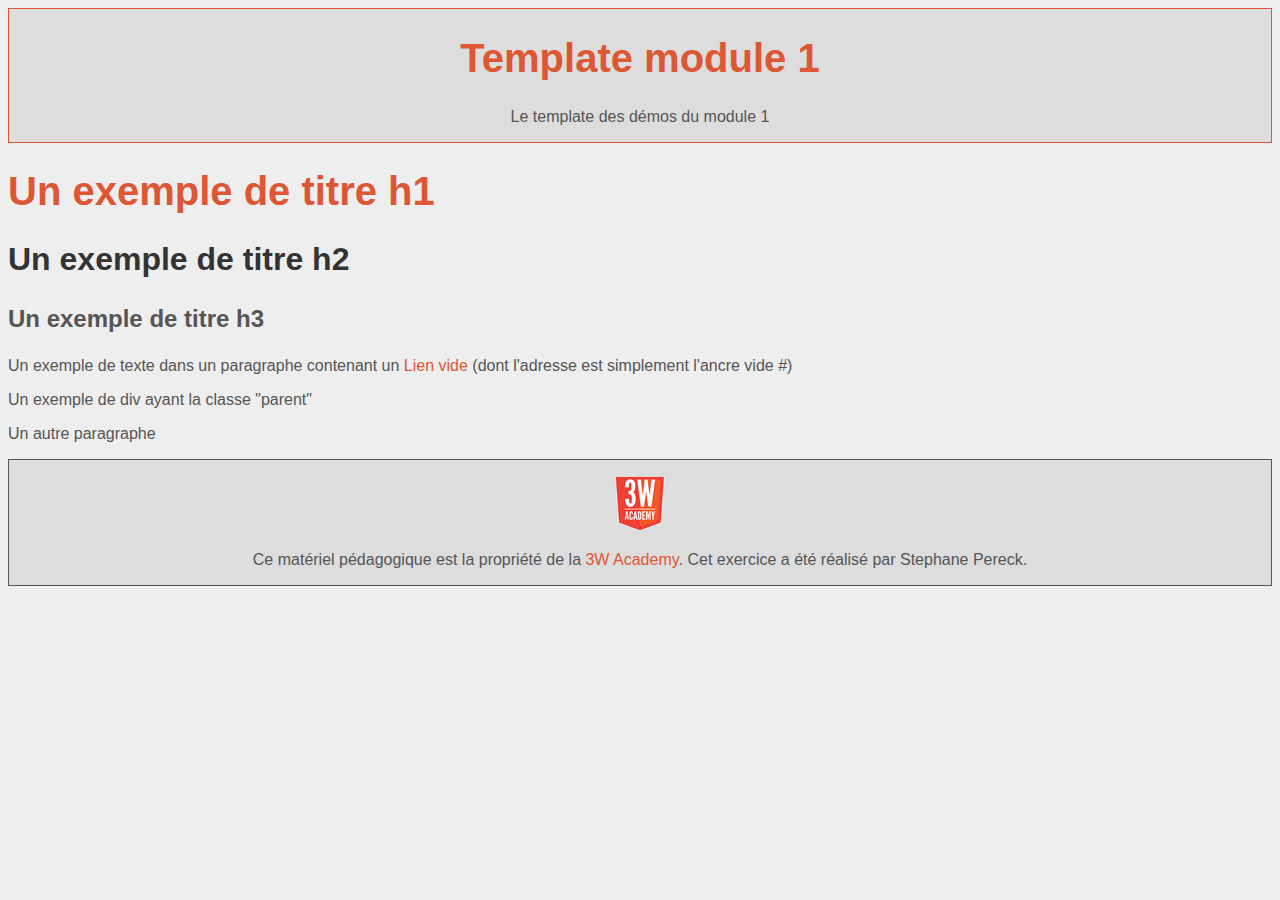
<file: INT1/Template module 1/index.html>
<!doctype html>
<html lang="fr">
<head>
    <meta charset="UTF-8">
	<meta name="description" content="Le template des démos du module 1">
	<title>Template module 1</title>
	<link rel="stylesheet" href="css/common-v1.css" type="text/css" />
</head>
<body>
    <header class="header">
        <h1>Template module 1</h1>
        <p>Le template des démos du module 1</p>
    </header>
    <main>
        <h1>Un exemple de titre h1</h1>
        
        <h2>Un exemple de titre h2</h2>
        
        <h3>Un exemple de titre h3</h3>
        
        <p>
            Un exemple de texte dans un paragraphe contenant un 
            <a href="#">Lien vide</a>
            (dont l'adresse est simplement l'ancre vide #)
        </p>
        
        <div class="parent">Un exemple de div ayant la classe "parent"</div>
        
        <p>Un autre paragraphe</p>
    </main>
    
    <footer class="footer">
		<p><a rel="license" href="https://3wa.fr/propriete-materiel-pedagogique/"><img alt="Propriété de la 3W Academy" src="images/logo-3wa.png"></a></p>
		<p>Ce matériel pédagogique est la propriété de la <a rel="license" href="https://3wa.fr/propriete-materiel-pedagogique/">3W Academy</a>. Cet exercice a été réalisé par Stephane Pereck.</p>
	</footer>
</body>
</html>
</file>
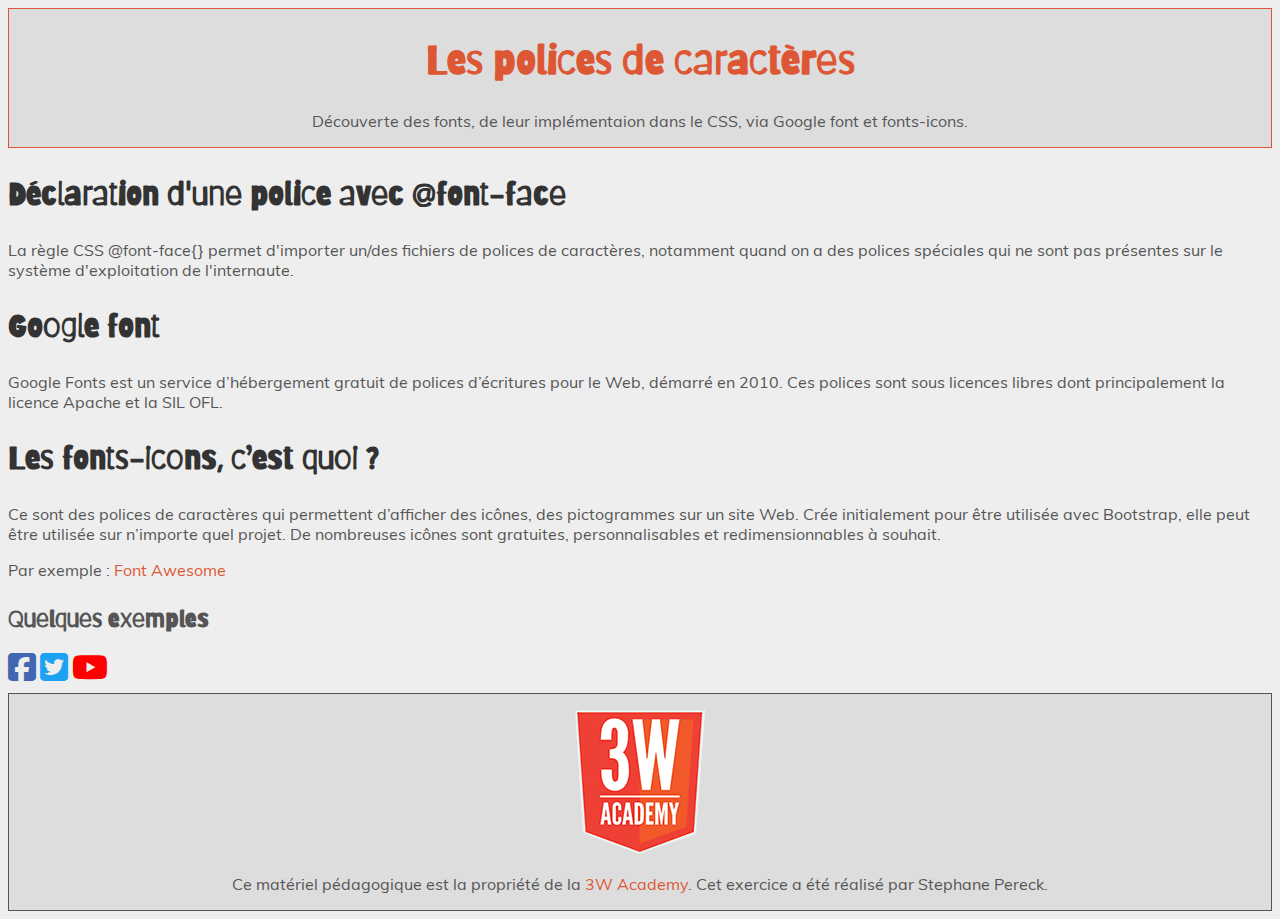
<file: INT1/Les polices de caracteres/correction/index.html>
<!doctype html>
<html lang="fr">
<head>
    <meta charset="UTF-8">
	<meta name="description" content="Découverte des fonts, de leur implémentaion dans le CSS, via Google font et fonts-icons.">
	<title>Les polices de caractères</title>
	<link rel="preconnect" href="https://fonts.googleapis.com">
    <link rel="preconnect" href="https://fonts.gstatic.com" crossorigin>
    <link href="https://fonts.googleapis.com/css2?family=Barriecito&display=swap" rel="stylesheet">
	<link rel="stylesheet" href="https://cdnjs.cloudflare.com/ajax/libs/font-awesome/6.7.2/css/all.min.css" integrity="sha512-Evv84Mr4kqVGRNSgIGL/F/aIDqQb7xQ2vcrdIwxfjThSH8CSR7PBEakCr51Ck+w+/U6swU2Im1vVX0SVk9ABhg==" crossorigin="anonymous" referrerpolicy="no-referrer" />
	<link rel="stylesheet" href="css/common-v1.css" type="text/css" />
	<link rel="stylesheet" href="css/theme.css" type="text/css" />
</head>
<body>
    <header class="header">
        <h1>Les polices de caractères</h1>
        <p>Découverte des fonts, de leur implémentaion dans le CSS, via Google font et fonts-icons.</p>
    </header>
    <main>
        <article>
            <h2>Déclaration d'une police avec @font-face</h2>
            <p>La règle CSS @font-face{} permet d'importer un/des fichiers de polices de caractères, notamment quand on a des polices spéciales qui ne sont pas présentes sur le système d'exploitation de l'internaute.</p>
        </article>
		<article>
			<h2>Google font</h2>
			<p>Google Fonts est un service d’hébergement gratuit de polices d’écritures pour le Web, démarré en 2010. Ces polices sont sous licences libres dont principalement la licence Apache et la SIL OFL.</p>
		</article>
		<article>
			<h2>Les fonts-icons, c’est quoi ?</h2>
			<p>Ce sont des polices de caractères qui permettent d’afficher des icônes, des pictogrammes sur un site Web. Crée initialement pour être utilisée avec Bootstrap, elle peut être utilisée sur n’importe quel projet. De nombreuses icônes sont gratuites, personnalisables et redimensionnables à souhait.</p>
			<p>Par exemple : <a href="https://fontawesome.com" target="_blank">Font Awesome</a></p>
			<h3>Quelques exemples</h3>
		    <p>
		        <a href="https://www.facebook.com" target="_blank"><i class="fa-brands fa-square-facebook fa-2xl"></i></a>
		        <a href="https://twitter.com" target="_blank"><i class="fa-brands fa-square-twitter fa-2xl"></i></a>
		        <a href="https://www.youtube.com" target="_blank"><i class="fa-brands fa-youtube fa-2xl"></i></a>
		    </p>
		</article>
    </main>
    
    <footer class="footer">
		<p><a rel="license" href="https://3wa.fr/propriete-materiel-pedagogique/"><img alt="Propriété de la 3W Academy" src="images/logo-3wa.png"></a></p>
		<p>Ce matériel pédagogique est la propriété de la <a rel="license" href="https://3wa.fr/propriete-materiel-pedagogique/">3W Academy</a>. Cet exercice a été réalisé par Stephane Pereck.</p>
	</footer>
</body>
</html>
</file>
<file: INT1/Template module 1/css/common-v1.css>
/* *****************************************************************
GENERALITIES
***************************************************************** */

/* Le corps du document */
body {
    font-family: sans-serif;
    color: #555;
    background-color: #EEE;
}

/* Le titre principal d'un flux */
h1 {
    font-size: 2.5em;
    color: #DD5735;
}

/* Le titre de second niveau  */
h2 {
    font-size: 2em;
    color: #333;
}

/* Le titre de troisème niveau */
h3 {
    font-size: 1.5em;
}

/* Les liens */
a {
    text-decoration: none;
    color: #DD5735;
}


/* *****************************************************************
MAIN LAYOUT
***************************************************************** */

/* L'entête de la page */
.header {
    text-align: center;
    background-color: #ddd;
    border: 1px solid #DD5735;
}

/* Le pied de page */
.footer {
    text-align: center;
    background-color: #ddd;
    border: 1px solid #555;
}
</file>
<file: INT1/Les polices de caracteres/correction/css/common-v1.css>
/* *****************************************************************
GENERALITIES
***************************************************************** */

/* Le corps du document */
body {
    font-family: sans-serif;
    color: #555;
    background-color: #EEE;
}

/* Le titre principal d'un flux */
h1 {
    font-size: 2.5em;
    color: #DD5735;
}

/* Le titre de second niveau  */
h2 {
    font-size: 2em;
    color: #333;
}

/* Le titre de troisème niveau */
h3 {
    font-size: 1.5em;
}

/* Les liens */
a {
    text-decoration: none;
    color: #DD5735;
}


/* *****************************************************************
MAIN LAYOUT
***************************************************************** */

/* L'entête de la page */
.header {
    text-align: center;
    background-color: #ddd;
    border: 1px solid #DD5735;
}

/* Le pied de page */
.footer {
    text-align: center;
    background-color: #ddd;
    border: 1px solid #555;
}
</file>
<file: INT1/Les polices de caracteres/correction/css/theme.css>
/* Font: Muli */ 
@font-face {
    font-family: 'Muli';
    font-weight: normal;
    font-style: normal;
    src: url(../fonts/Muli/Muli-Regular.ttf) format('truetype');
}

@font-face {
    font-family: 'Muli';
    font-weight: bold;
    font-style: normal;
    src: url(../fonts/Muli/Muli-Bold.ttf) format('truetype');
}

@font-face {
    font-family: 'Muli';
    font-weight: bold;
    font-style: italic;
    src: url(../fonts/Muli/Muli-BoldItalic.ttf) format('truetype');
}

@font-face {
    font-family: 'Muli';
    font-weight: normal;
    font-style: italic;
    src: url(../fonts/Muli/Muli-Italic.ttf) format('truetype');
}


body {
    font-family: 'Muli', sans-serif;
}

h1,
h2,
h3 {
    font-family: 'Barriecito', system-ui;
}

.fa-square-facebook {
    color: #4267B2;
}
.fa-square-twitter {
    color: #1da1f2;
}
.fa-youtube {
    color: #FF0000;
}
</file>
